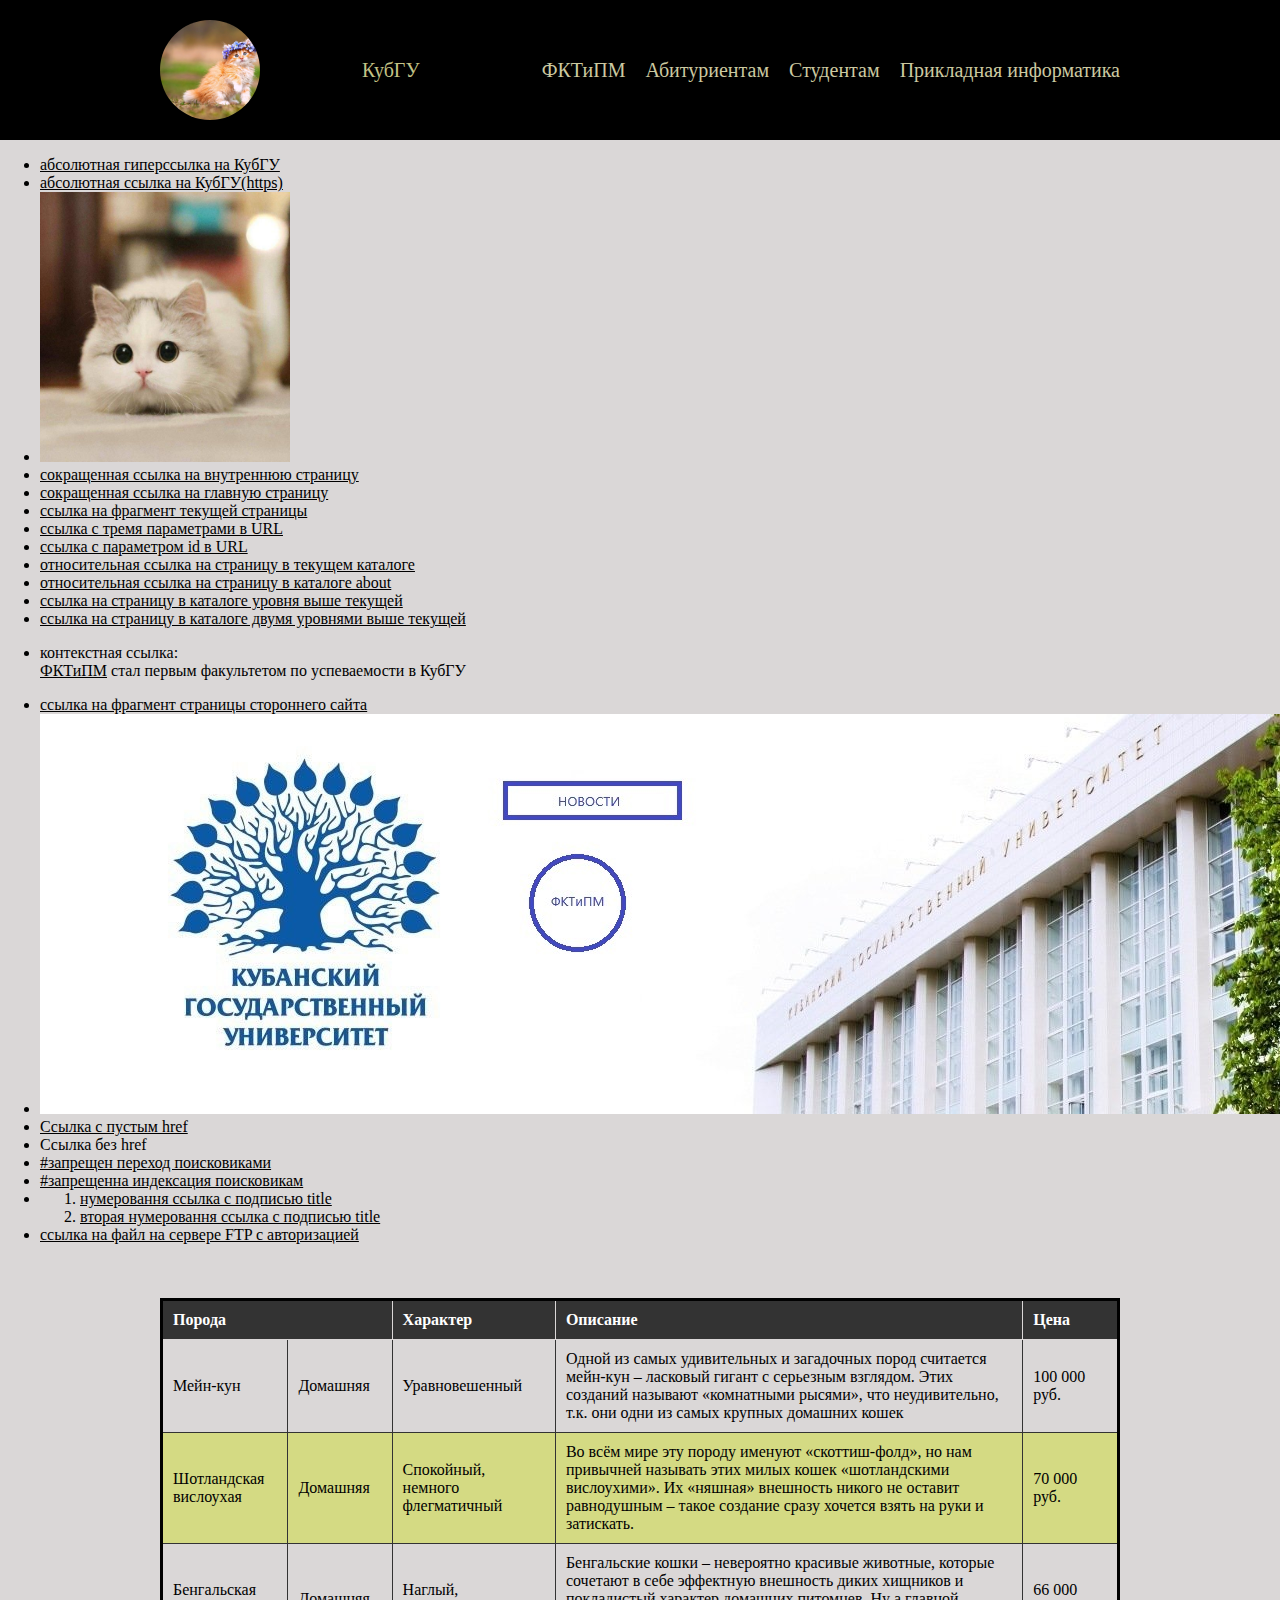
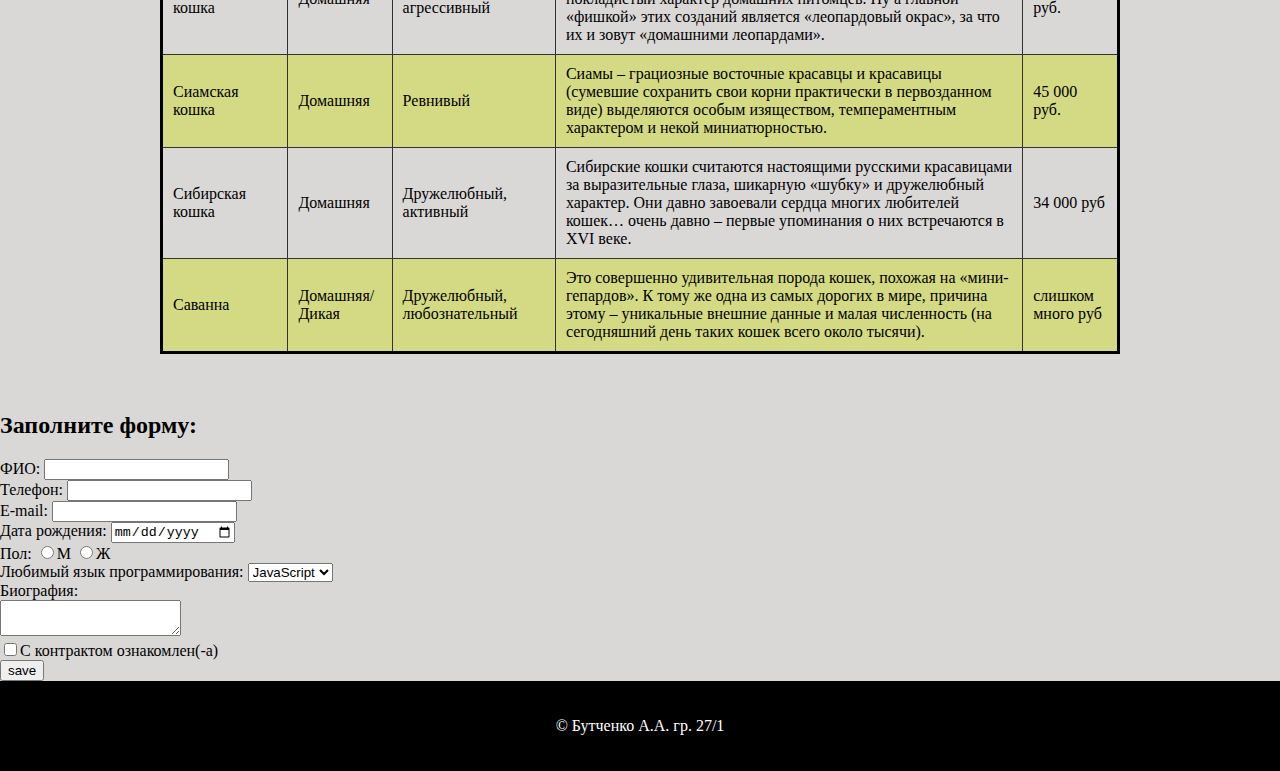
<file: index.html>
<!doctype html>
<html lang="En">
    <head>
        <meta charset="UTF-8">
        <title> main project</title>
        <meta name="robots" content="noindex, nofollow">
        <link rel="stylesheet" href="css2.css">
        <meta name="viewport" content="width=device-width, initial-scale=0.5">
    </head>
    <body>
        <header class="header">
            <div class="header-content" >
                <div class="logo"></div>
                <div class="site-link">
                    <a href = "http://kubsu.ru">КубГУ</a>
                </div>
                <nav class="main-menu">
                    <ul>
                        <li><a href="https://kubsu.ru/ru/fktipm">ФКТиПМ</a></li>
                        <li><a href="https://kubsu.ru/ru/abiturient">Абитуриентам</a></li>
                        <li><a href="https://kubsu.ru/ru/studlife">Студентам</a></li>
                        <li><a href="https://kubsu.ru/ru/fktipm/prikladnaya-informatika-prikladnaya-informatika-v-ekonomike">Прикладная информатика</a></li>
                    </ul>
                </nav>
            </div>
        </header>
             
        <ul>
            <li><a href="http://kubsu.ru">абсолютная гиперссылка на КубГУ</a></li>
    
            <li><a href="https://kubsu.ru">абсолютная ссылка на КубГУ(https) </a></li>
    
            <li><a href="https://kubsu.ru"><img src="cotic.jpg" width="250" height="270" alt="Котик"></a></li>
            
            <li><a href="inside.html">сокращенная ссылка на внутреннюю страницу</a></li>
    
            <li><a href="index.html">сокращенная ссылка на главную страницу</a></li>
    
            <li><a href="#fragment-page">ссылка на фрагмент текущей страницы</a></li>
    
            <li><a href="index.html?p1=v1&?p2=v2&?p3=v3">ссылка с тремя параметрами в URL</a></li>
    
            <li><a href="index.html?id=fragment-page">ссылка с параметром id в URL</a></li>
    
            <li><a href="current.html">относительная ссылка на страницу в текущем каталоге</a></li>
    
            <li><a href="about/about.html">относительная ссылка на страницу в каталоге about</a></li>
    
            <li><a href="down page/dwn_page.html">ссылка на страницу в каталоге уровня выше текущей</a></li>
    
            <li><a href="down page/dwn page 2/dwn_page2.html">ссылка на страницу в каталоге двумя уровнями выше текущей</a></li>
    
            <li><p> контекстная ссылка: <br>
                <a href="https://kubsu.ru/ru/fktipm">ФКТиПМ</a> стал первым факультетом по успеваемости в КубГУ 
            </p></li>
            <li><a href="https://kubsu.ru/ru/fktipm#field-faculty-education-extra">ссылка на фрагмент страницы стороннего сайта</a></li>
            <li>
                <map name="picMap">
                    <area shape="rect" coords="465,70,640,100" href="https://kubsu.ru/ru/fktipm/novosti-i-obyavleniya" alt="Новости ФКТиПМ">
                    <area shape="circle" coords="535,190,50" href="https://kubsu.ru/ru/fktipm" alt="ФКТиПМ">
                </map>
                <img usemap="#picMap" src="1590x400.jpg" alt="Фото главного корпуса">
            </li>
            <li><a href="">Ссылка с пустым href</a></li>
            <li><a>Ссылка без href</a></li>
            <li><a href="https://kubsu.ru" rel="nofollow">#запрещен переход поисковиками</a></li>
            <li><a href="https://kubsu.ru" rel="noindex">#запрещенна индексация поисковикам</a></li>
            <li>
                <ol>
                    <li><a href="https://kubsu.ru" title="Факультет компьютерных технологий и прикладной математики">нумеровання ссылка с подписью title</a></li>
                    <li><a href="https://kubsu.ru/ru/fktipm/novosti-i-obyavleniya" title="Новости ФКТиПМ"> вторая нумеровання ссылка с подписью title </a></li>
                </ol>
            </li>
            <li><a href="ftp://login:password@example.com/file.txt">ссылка на файл на сервере FTP с авторизацией</a></li>
        </ul>
        <br>
        <main>
            <div class="content">
                <table class="data-table">
                    <thead>
                        <tr>
                            <th id="1" colspan="2">Порода</th>
                            <th id="3">Характер</th>
                            <th id="4">Описание</th>
                            <th id="5">Цена</th>
                        </tr>
                    </thead>
                    <tbody>
                        <tr>
                            <td>Мейн-кун</td>
                            <td>Домашняя</td>
                            <td>Уравновешенный</td>
                            <td>Одной из самых удивительных и загадочных пород считается мейн-кун – ласковый гигант с серьезным взглядом. Этих созданий называют «комнатными рысями», что неудивительно, т.к. они одни из самых крупных домашних кошек</td>
                            <td>100 000 руб.</td>
                        </tr>
                        <tr>
                            <td>Шотландская вислоухая</td>
                            <td>Домашняя</td>
                            <td>Спокойный, немного флегматичный</td>
                            <td>Во всём мире эту породу именуют «скоттиш-фолд», но нам привычней называть этих милых кошек «шотландскими вислоухими». Их «няшная» внешность никого не оставит равнодушным – такое создание сразу хочется взять на руки и затискать.</td>
                            <td>70 000 руб.</td>
                        </tr>
                        <tr>
                            <td>Бенгальская кошка</td>
                            <td>Домашняя</td>
                            <td>Наглый, агрессивный</td>
                            <td>Бенгальские кошки – невероятно красивые животные, которые сочетают в себе эффектную внешность диких хищников и покладистый характер домашних питомцев. Ну а главной «фишкой» этих созданий является «леопардовый окрас», за что их и зовут «домашними леопардами».</td>
                            <td>66 000 руб.</td>
                        </tr>
                        <tr>
                            <td>Сиамская кошка</td>
                            <td>Домашняя</td>
                            <td>Ревнивый</td>
                            <td>Сиамы – грациозные восточные красавцы и красавицы (сумевшие сохранить свои корни практически в первозданном виде) выделяются особым изяществом, темпераментным характером и некой миниатюрностью.</td>
                            <td>45 000 руб.</td>
                        </tr>
                        <tr>
                            <td>Сибирская кошка</td>
                            <td>Домашняя</td>
                            <td>Дружелюбный, активный</td>
                            <td>Сибирские кошки считаются настоящими русскими красавицами за выразительные глаза, шикарную «шубку» и дружелюбный характер. Они давно завоевали сердца многих любителей кошек… очень давно – первые упоминания о них встречаются в XVI веке.</td>
                            <td>34 000 руб</td>
                        </tr>
                        <tr>
                            <td>Саванна </td>
                            <td>Домашняя/Дикая</td>
                            <td>Дружелюбный, любознательный</td>
                            <td>Это совершенно удивительная порода кошек, похожая на «мини-гепардов». К тому же одна из самых дорогих в мире, причина этому – уникальные внешние данные и малая численность (на сегодняшний день таких кошек всего около тысячи).</td>
                            <td>слишком много руб</td>
                        </tr>
                    </tbody>
                </table>
            </div>
        </main>
        <br>
        <h2>Заполните форму:</h2>
        <form action="form@example.com">
            <label>ФИО: <input type="text"><br></label>
            <label>Телефон: <input type="tel"><br></label>
            <label>E-mail: <input type="email"><br></label>
            <label>Дата рождения: <input type="date"><br></label>
    
            <label>Пол:</label>
            <label><input type="radio" name="gender">М</label>
            <label><input type="radio" name="gender">Ж<br></label>
    
            <label>
                Любимый язык программирования: 
                <select name="choose" id="choose">
                    <option value="">JavaScript</option>
                    <option value="">PHP</option>
                    <option value="">Python</option>
                    <option value="">Java</option>
                    <option value="">Pascal</option>
                    <option value="">С</option>
                    <option value="">С++</option>
                    <option value="">Haskel</option>
                    <option value="">Clojure</option>
                    <option value="">Prolog</option>
                    <option value="">Scala</option>
                </select><br>
            </label>
    
            <label>
                Биография:<br>
                <textarea name="bio" id="bio"></textarea><br>
                
            </label>
            
            <label><input type="checkbox">С контрактом ознакомлен(-а)</label><br>
            <input type="submit" value="save">
        </form>
        <footer class="footer">
            <div class="footer-content">
                <p>&copy; Бутченко А.А. гр. 27/1</p>
            </div>
        </footer>
    </body>
</html>
</file>
<file: css2.css>
body {
    margin: 0;
    font-family: Comic Sans MS, Comic Sans, cursive;
    background-color: #DAD7D7;
    text-decoration: none;
}

a{
    color:#000000;
}

.content {
    max-width: 960px;
    margin: 0 auto;
    padding: 20px;
}

/*  ШАПКА */
.header {
    background-color: #000000;
    color: #fff;
    padding: 20px 0;
}

.header-content {
    max-width: 960px;
    margin: 0 auto;
    display: flex;
    justify-content: space-between;
    align-items: center;
}

/* ЛОГОТИП */
.logo {
    display: flex;
    width:100px; height: 100px;
    border-radius: 60%;
    background: url(logo.jpg); 
    background-size: auto 100px;
}

.logo img {
    height: 30px;
    margin-left: 10px;
    float: none;
    margin: 0;
    position: absolute;
}

/* ГИТ */
.site-title {
    margin: 0;
}

.site-link a{
    font-size: 20px;
    color: rgb(196, 195, 134);
    text-decoration: none;
}

.site-link a:hover{
    color: rgb(168, 40, 40);
}

/* ССЫЛКА */
.main-menu ul {
    list-style-type: none;
    margin: 0;
    padding: 0;
    display: flex;
}

.main-menu li {
    margin-left: 20px;
}

.main-menu a {
    font-size: 20px;
    color:rgb(204, 201, 160);
    text-decoration: none;
}

.main-menu a:hover{
    color: rgb(172, 21, 21);
}

/* ТАБЛИЧКА */
.data-table {
    width: 100%;
    border-collapse: collapse;
    border: solid 3px #000000;
}

.data-table th, .data-table td {
    padding: 10px;
    text-align: left;
    border: solid 1px #333;
}

.data-table th {
    background-color: #333;
    color: #fff;
    grid-column: auto;
    border: solid 1px #DAD7D7;
    text-align:left;
}

.data-table tr:nth-child(even) {
    background-color: #d4da83;
}

/* подвал */
.footer {
    background-color: #000000;
    color: #fff;
    padding: 20px 0;
    text-align: center;
}

.footer-content {
    max-width: 960px;
    margin: 0 auto;
}
</file>
